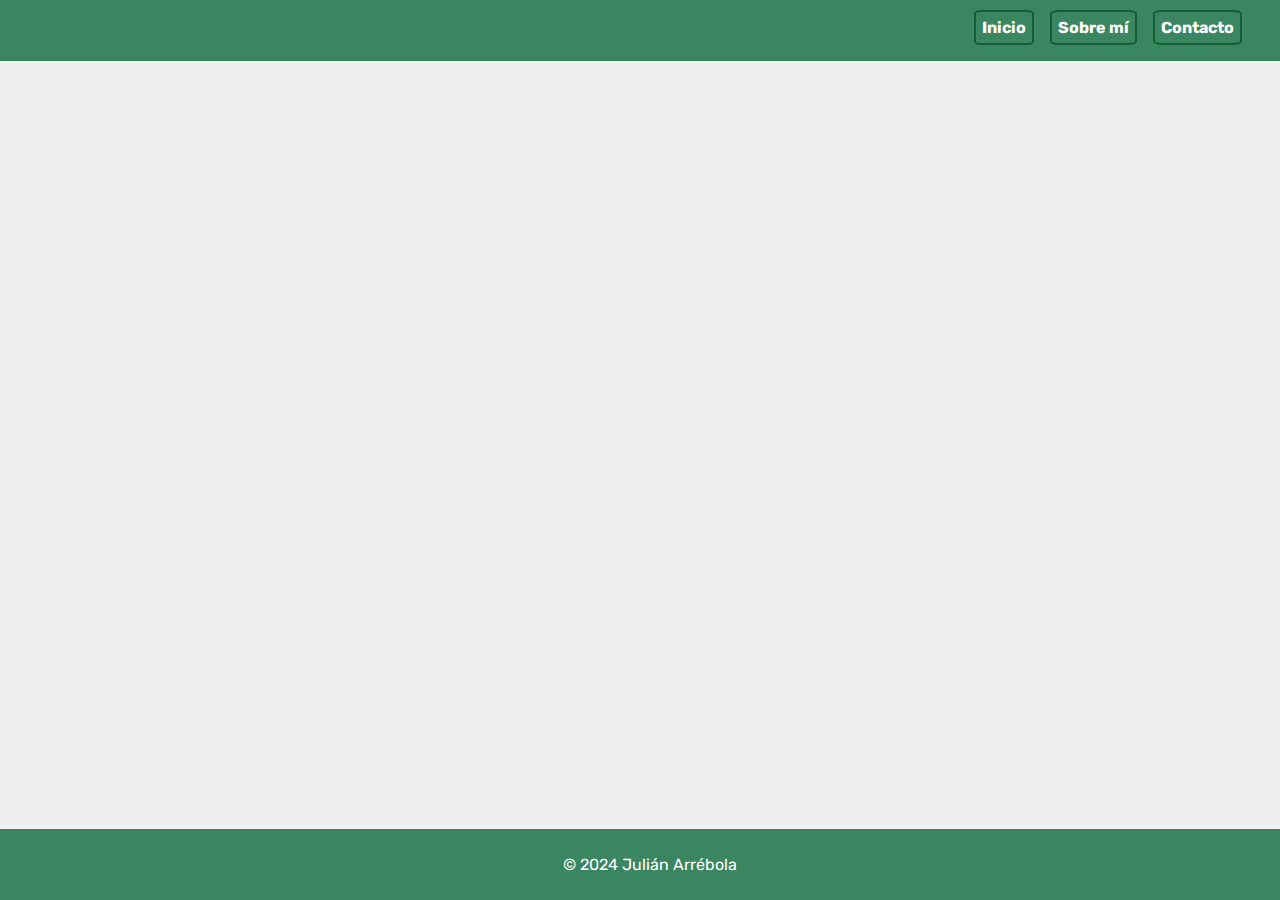
<file: index.html>
<!DOCTYPE html>
<html lang="es">
  <head>
    <link rel="stylesheet" href="style.css" />
    <meta charset="UTF-8" />
    <meta name="viewport" content="width=device-width, initial-scale=1.0" />
    <title>Julian Arrebola - Laboratorio 2</title>
  </head>
  <body>
    <div class="encabezado">
      <header>
        <h1>Julián Arrébola</h1>
      </header>

      <nav>
        <a href="index.html">Inicio</a>
        <a href="acercade.html">Sobre mí</a>
        <a href="contacto.html">Contacto</a>
      </nav>
    </div>

    <main></main>

    <footer>
      <p>&copy; 2024 Julián Arrébola</p>
    </footer>
  </body>
</html>
</file>
<file: style.css>
@import url("https://fonts.googleapis.com/css2?family=Rubik:ital,wght@0,300..900;1,300..900&display=swap");

body {
  font-family: "Rubik", sans-serif;
  margin: 0;
  padding: 0;
  background-color: #f0eeee;
  min-height: 100vh;
  display: flex;
  flex-direction: column;
}

h1 {
  font-size: 34px;
  color: #3a8660;
}

header h2 {
  font-size: 34px;
  color: #ffffff;
}

p {
  text-indent: 20px;
}

/* INDEX */
.index {
  display: flex;
  justify-content: space-between;
  align-items: center;
  flex-direction: column;
  h1 {
    font-size: 34px;
    color: #000000;
    margin: 0px 0px;
  }
  h2 {
    color: #0e8349;
    font-size: 20px;
    margin: 16px 0px;
  }
  img {
    width: 200px;
    margin-top: 50px;
  }
}

.foto {
  height: 300px;
  border-radius: 25%;
  box-shadow: #2e2e2e;
}

header {
  color: rgb(255, 255, 255);
  text-align: center;
  display: flex;
  justify-content: space-between;
  align-items: center;
}

header img {
  height: 50px;
  margin-left: 14px;
  width: auto;

  animation: giro-vertical 2s linear;
  transform-style: preserve-3d;
}

@keyframes giro-vertical {
  0% {
    transform: rotateY(0deg);
  }
  10% {
    transform: rotateY(0deg);
  }
  100% {
    transform: rotateY(360deg);
  }
}

header h1 {
  margin: 0;
  font-size: 32px;
  font-family: Arial, sans-serif;
}

nav {
  display: flex;
  align-items: center;
  padding: 10px;
  text-align: center;
  width: auto;
}

nav a {
  margin-left: 20px;
  text-decoration: none;
  color: #ffffff;
  font-weight: bold;
  border: #115e37 2px solid;
  border-radius: 10%;
  padding: 6px;
  margin: 0px 8px 6px 8px;
  white-space: nowrap;
  display: inline-block;
}

.encabezado {
  display: flex;
  justify-content: space-between;
  background-color: #3a8660;
  margin-bottom: 16px;
  position: sticky;
  padding: 0px 20px;
  top: 0px;
}

.sticky {
  position: sticky;
  top: 10px;
}

main {
  display: flex;
  flex-direction: column;
  align-items: center;
  justify-content: center;
  padding: 0px 8vw;
  margin-bottom: 20px;
  flex: 1;
}

footer {
  text-align: center;
  padding: 10px;
  background-color: #3a8660;
  color: white;
  bottom: 1px;
}

/* ACERCA DE MI*/

.acercade {
  display: flex;
  flex-direction: column;
  align-items: center;
  justify-content: center;
  padding: 4px 30px 4px 4px;
  max-height: 300px;
  overflow-y: auto;
  align-self: center;
  border-radius: 20px;
}

article {
  h2 {
    text-align: center;
    font-size: 24px;
    color: white;
    background-color: #3a8660;
    padding: 10px;
    border-radius: 14px;
    opacity: 90%;
  }
}

.acercade-contenedor {
  margin-top: 120px;
  text-align: justify;
  font-size: 18px;
  max-height: 380px;
}

/* Scroll para firefox*/
.acercade {
  scrollbar-width: thin;
  scrollbar-color: #3a8660 #ffffff;
}

.acercade-contenedor-cv {
  align-self: center;
}

.overflow {
  overflow-y: auto;
  max-height: 400px;
  overflow: hidden;
}

.acercade-cv {
  display: flex;
  flex-direction: column;
  align-items: center;
  justify-content: center;
  text-align: justify;
  font-size: 18px;
  h1 {
    text-align: center;
    font-size: 24px;
    color: white;
    background-color: #3a8660;
    margin: 24px 0px 10px 0px;
    padding: 10px;
    border-radius: 14px;
    opacity: 90%;
  }
  button {
    background-color: #e7e7e7;
    color: #188a51;
    border: none;
    padding: 10px 20px;
    font-size: 16px;
    font-weight: 500;
    border-radius: 8px;
    border: solid 2px #188a51;
    cursor: pointer;
    margin-top: 2px;
  }
}

.presentacion {
  display: flex;
  justify-content: space-evenly;
  align-items: center;
  width: 100%;
  margin-bottom: 20px;

  h1 {
    font-size: 34px;
    color: #000000;
    margin: 0px 0px;
  }

  h3 {
    color: #0e8349;
    font-size: 20px;
    margin: 6px 0px;
  }
  .foto-presentacion {
    width: 160px;
  }
}

.presentacion-titulo {
  display: flex;
  justify-content: space-between;
  flex-direction: column;
  width: 400px;
  p {
    text-indent: 0px;
    text-align: justify;
  }
}

.acercade::-webkit-scrollbar {
  width: 8px;
}

.acercade::-webkit-scrollbar-track {
  background: #ffffff;
}

.acercade::-webkit-scrollbar-thumb {
  background-color: #3a8660;
  border-radius: 6px;
}

#formulario {
  width: auto;
  margin: 20px 0px 20px 0px;
  font-family: Arial, sans-serif;
  padding: 24px;

  background: #fafafa;
  border: 2px solid #dcdcdc;
  border-radius: 12px;

  box-shadow: 0 4px 10px rgba(0, 0, 0, 0.1);
}

.form-dato {
  display: flex;
  align-items: center;
  margin-bottom: 12px;
}

.form-dato label {
  width: 150px;
  font-weight: bold;
}
.form-dato input,
.form-dato datalist {
  flex: 1;
  padding: 5px;
}

.radios {
  flex-direction: column;
  align-items: flex-start;
}

.titulo-radio {
  width: 300px;
  margin-bottom: 20px;
}

.radio-grupo {
  display: flex;
  gap: 20px;
  flex-wrap: wrap;
}

.radio-grupo label {
  width: auto;
  font-weight: normal;
}

input[type="submit"] {
  background: #3a8660;
  color: white;
  border: none;
  padding: 10px 20px;
  font-size: 16px;
  border-radius: 8px;
  cursor: pointer;
  margin-top: 10px;
}

table {
  width: 100%;
  border-collapse: collapse;
  border-top: 1px solid #afafaf;
  border-bottom: 2px solid #afafaf;
  margin: 20px 0px 20px 0px;
  font-size: 16px;
  overflow: hidden;
  background: #ffffff;
  box-shadow: 0 4px 10px rgba(0, 0, 0, 0.1);
}

table th {
  background-color: #3a8660;
  color: white;
  text-align: left;
  padding: 12px;
  font-weight: bold;
}

table td {
  padding: 12px;
  border-bottom: 1px solid #afafaf;
  border-right: 1px solid #afafaf;
  border-left: 1px solid #afafaf;
}

#btnArriba {
  position: fixed;
  bottom: 100px;
  right: 20px;
  padding: 12px 20px 18px 20px; 
  font-size: 22px;
  border: none;
  border-radius: 50%;
  background-color: #3a8660;
  color: white;
  cursor: pointer;
  display: none;
  box-shadow: 0 4px 6px rgba(0, 0, 0, 0.3);
  opacity: 90%;
}

#btnArriba:hover {
  background-color: #1b5e20;
}

/* CSS del juego */

.titulo-juego {
  font-size: 36px;
  color: #3a8660;
}

.tablero {
  width: 350px;
  height: 350px;
  display: grid;
  grid-template-columns: repeat(4, 1fr);
  grid-gap: 8px;
}

.carta {
  background: #2e2e2e;
  border-radius: 10px;
  cursor: pointer;
  font-size: 35px;
  display: flex;
  justify-content: center;
  align-items: center;
  color: transparent;
  transition: 0.3s;
}

.carta.revelada {
  background: #2196f3;
  color: white;
}

.carta.acertada {
  background: #4fb482;
  cursor: default;
}

#ganador {
  position: fixed;
  top: 0;
  left: 0;
  width: 100%;
  height: 100%;
  background: rgba(0, 0, 0, 0.6);
  justify-content: center;
  align-items: center;
}

.oculto {
  display: none;
}

#ganador .card {
  background: #ffffff;
  color: #000;
  padding: 25px 40px;
  border-radius: 12px;
  text-align: center;
  box-shadow: 0px 0px 20px rgba(255, 255, 255, 0.2);
}

#ganador button {
  margin-top: 15px;
  padding: 10px 20px;
  border: none;
  border-radius: 8px;
  cursor: pointer;
  background: #4caf50;
  color: white;
  font-size: 16px;
}
</file>
